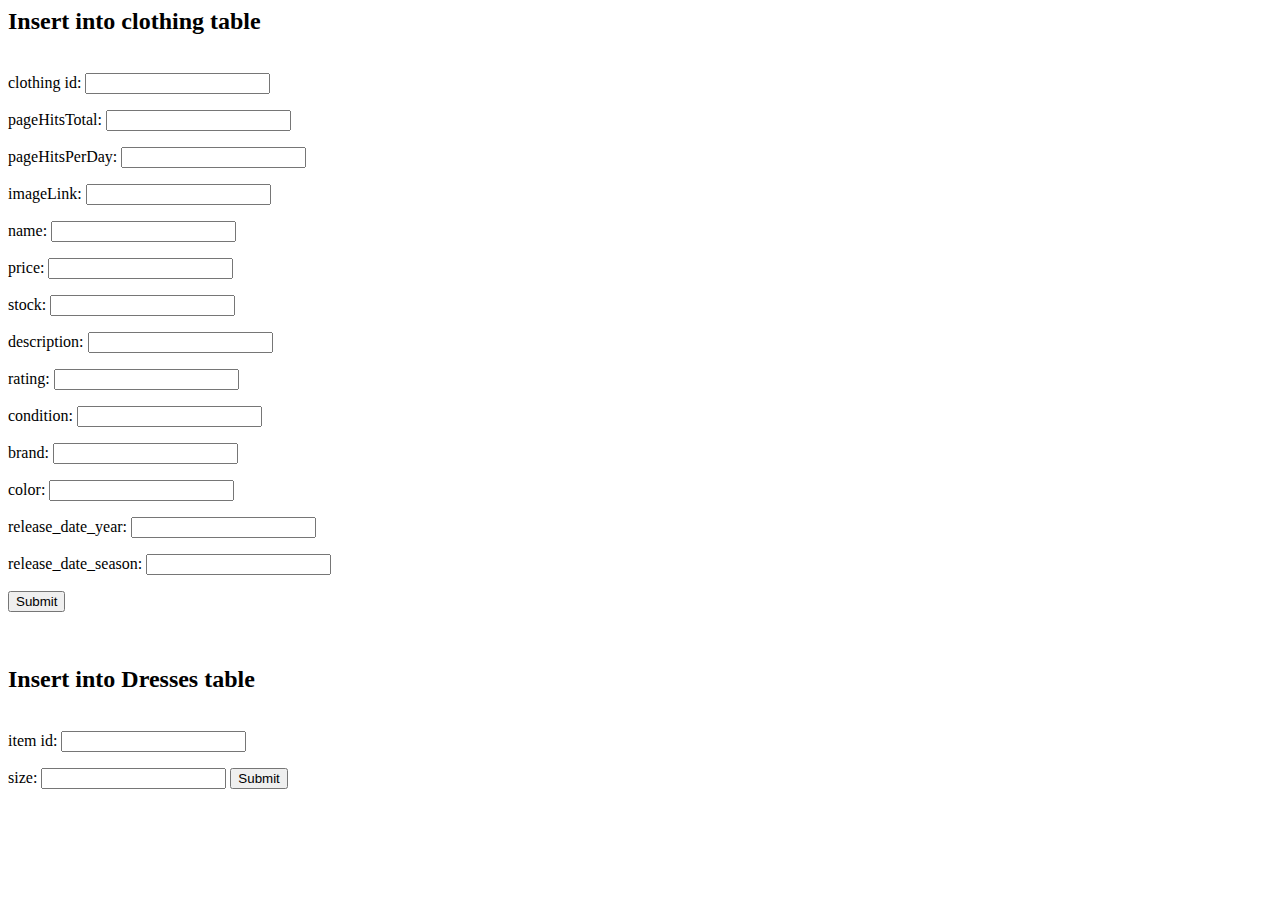
<file: PersonsForm.html>
<html>
<body>
<h2>Insert into clothing table</h2>
<BR>
<form action="ClothingInsert.php" method="post">
clothing id: <input type="text" name="clothingId"><p>
pageHitsTotal: <input type="text" name="pageHitsTotal"><p>
pageHitsPerDay: <input type="text" name="pageHitsPerDay"><p>
imageLink: <input type="text" name="imageLink"><p>
name: <input type="text" name="name"><p>
price: <input type="text" name="price"><p>
stock: <input type="text" name="stock"><p>
description: <input type="text" name="description"><p>
rating: <input type="text" name="rating"><p>
condition: <input type="text" name="condition"><p>
brand: <input type="text" name="brand"><p>
color: <input type="text" name="color"><p>
release_date_year: <input type="text" name="release_date_year"><p>
release_date_season: <input type="text" name="release_date_season"><p>
<input type="Submit">
</form>
<BR>
<h2>Insert into Dresses table</h2>
<BR>
<form action="DressesInsert.php" method="post">
item id: <input type="text" name="item_id"><p>
size: <input type="text" name="Size">
<input type="Submit">
</form>
</body>
</html>
</file>
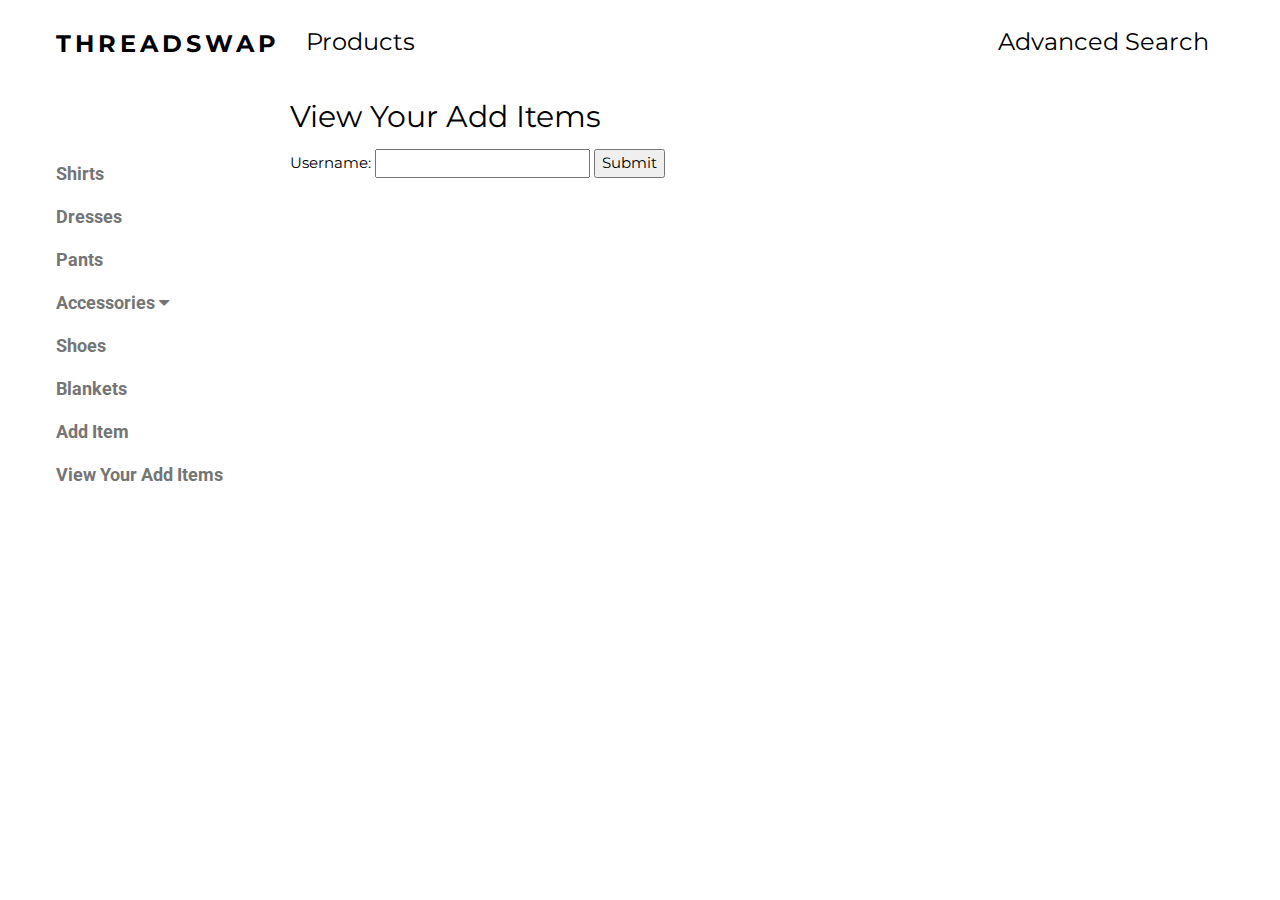
<file: View.html>
<!DOCTYPE html>
<html>
<title>Threadswap</title>
<meta charset="UTF-8">
<meta name="viewport" content="width=device-width, initial-scale=1">
<link rel="stylesheet" href="https://www.w3schools.com/w3css/4/w3.css">
<link rel="stylesheet" href="https://fonts.googleapis.com/css?family=Roboto">
<link rel="stylesheet" href="https://fonts.googleapis.com/css?family=Montserrat">
<link rel="stylesheet" href="https://cdnjs.cloudflare.com/ajax/libs/font-awesome/4.7.0/css/font-awesome.min.css">
<style>
.w3-sidebar a {font-family: "Roboto", sans-serif}
body,h1,h2,h3,h4,h5,h6,.w3-wide {font-family: "Montserrat", sans-serif;}
</style>

<body class="w3-content" style="max-width:1200px">

<!-- Sidebar/menu -->
<nav class="w3-sidebar w3-bar-block w3-white w3-collapse w3-top" style="z-index:3;width:250px" id="mySidebar">
  <div class="w3-container w3-display-container w3-padding-16">
    <i onclick="w3_close()" class="fa fa-remove w3-hide-large w3-button w3-display-topright"></i>
    <h3 class="w3-wide" onclick="function1()"><b>THREADSWAP</b></h3>
  </div>
  <div class="w3-padding-64 w3-large w3-text-grey" style="font-weight:bold">
    <a href="ShirtsSelect.php" class="w3-bar-item w3-button">Shirts</a>
    <a href="DressesSelect.php" class="w3-bar-item w3-button">Dresses</a>
    <a href="PantsSelect.php" class="w3-bar-item w3-button">Pants</a>
    <a onclick="myAccFunc()" href="javascript:void(0)" class="w3-bar-item w3-button" id="myBtn">
      Accessories <i class="fa fa-caret-down"></i>
    </a>
    <div id="demoAcc" class="w3-bar-block w3-hide w3-padding-large w3-medium">
      <a href="AccessoriesSelect.php" class="w3-bar-item w3-button w3-light-grey">All Accessories</a>
      <a href="HatsSelect.php" class="w3-bar-item w3-button w3-light-grey">Hats</a>
      <a href="RingsSelect.php" class="w3-bar-item w3-button w3-light-grey">Rings</a>
      <a href="EarringsSelect.php" class="w3-bar-item w3-button w3-light-grey">Earrings</a>
      <a href="NecklacesSelect.php" class="w3-bar-item w3-button w3-light-grey">Necklaces</a>
      <a href="ScarvesSelect.php" class="w3-bar-item w3-button w3-light-grey">Scarves</a>
    </div>
    <a href="ShoesSelect.php" class="w3-bar-item w3-button">Shoes</a>
    <a href="BlanketsSelect.php" class="w3-bar-item w3-button">Blankets</a>
    <a href="InsertDeleteClothing.php" class="w3-bar-item w3-button">Add Item</a>
    <a href="View.html" class="w3-bar-item w3-button">View Your Add Items</a>
</nav>

<!-- Top menu on small screens -->
<header class="w3-bar w3-top w3-hide-large w3-black w3-xlarge">
  <div class="w3-bar-item w3-padding-24 w3-wide">threadswap</div>
  <a href="javascript:void(0)" class="w3-bar-item w3-button w3-padding-24 w3-right" onclick="w3_open()"><i class="fa fa-bars"></i></a>
</header>

<!-- Overlay effect when opening sidebar on small screens -->
<div class="w3-overlay w3-hide-large" onclick="w3_close()" style="cursor:pointer" title="close side menu" id="myOverlay"></div>

<!-- !PAGE CONTENT! -->
<div class="w3-main" style="margin-left:250px">

  <!-- Push down content on small screens -->
  <div class="w3-hide-large" style="margin-top:83px"></div>
  
  <!-- Top header -->
  <header class="w3-container w3-xlarge">
    <p class="w3-left">Products</p>
    
    <p class="w3-right" style="color:grey">
    
</p>
<p onclick="function2()" class="w3-right" style="padding: 0px 15px">Advanced Search</p>
</header>


    
    

  
<h2>View Your Add Items</h2>

<form action="View.php" method="post">
Username: <input type="text" name="username">
<input type="Submit">
</form>
</body>
</html>
</file>
